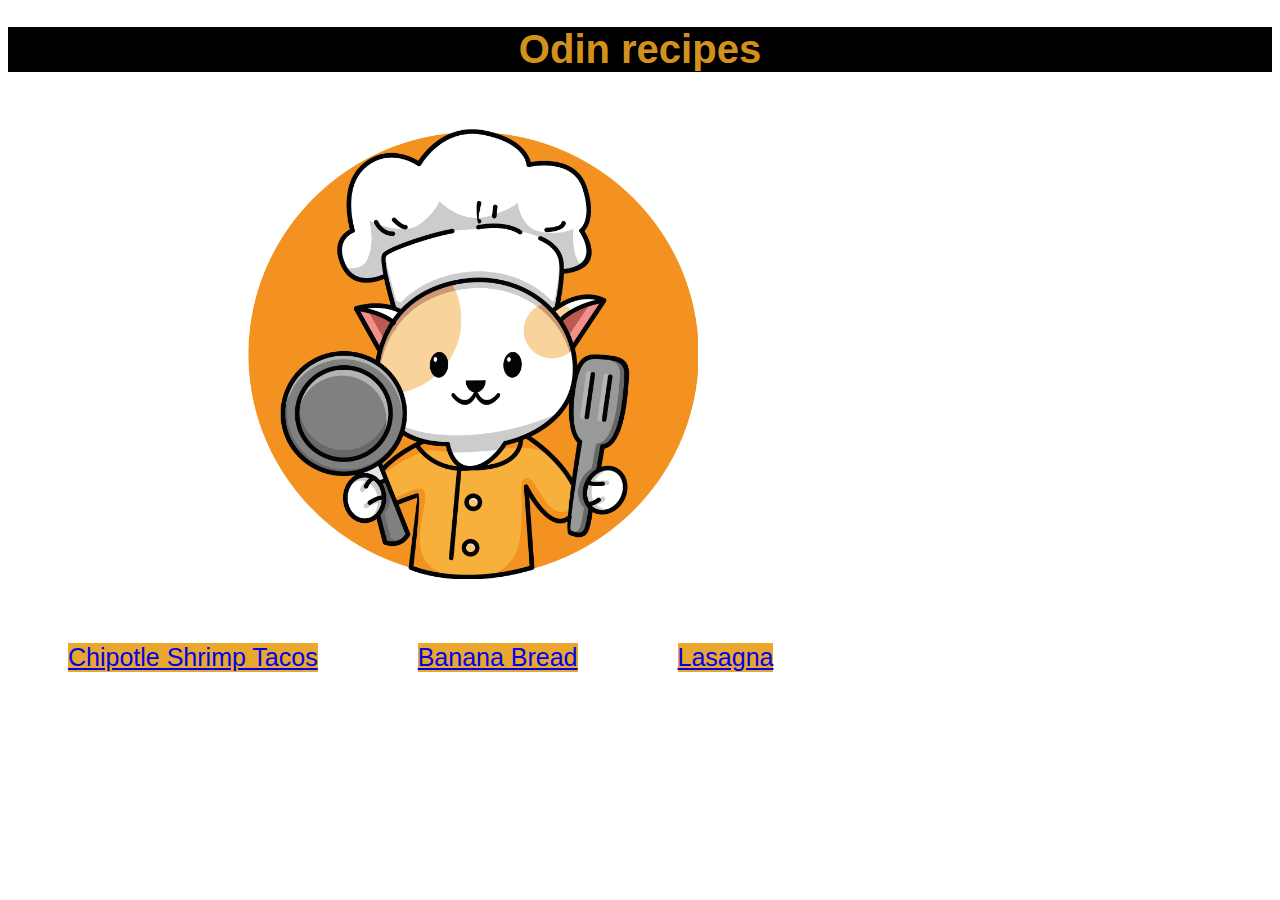
<file: index.html>
<!DOCTYPE html>
<html>
<head>
    <meta charset="utf-8">
    <title>Odin Recipes</title>
    <link rel="stylesheet" href="style.css">
</head>

<body>
    
    <h1>Odin recipes</h1>
    <img src="img/chef.png">
    <ul>
        <li><a href="recipes/Chipotle-Shrimp-Tacos.html">Chipotle Shrimp Tacos</a></li>
        <li><a href="recipes/banana-bread.html">Banana Bread</a></li>
        <li><a href="recipes/lasagna.html">Lasagna</a></li>
    </ul>

</body>
</html>
</file>
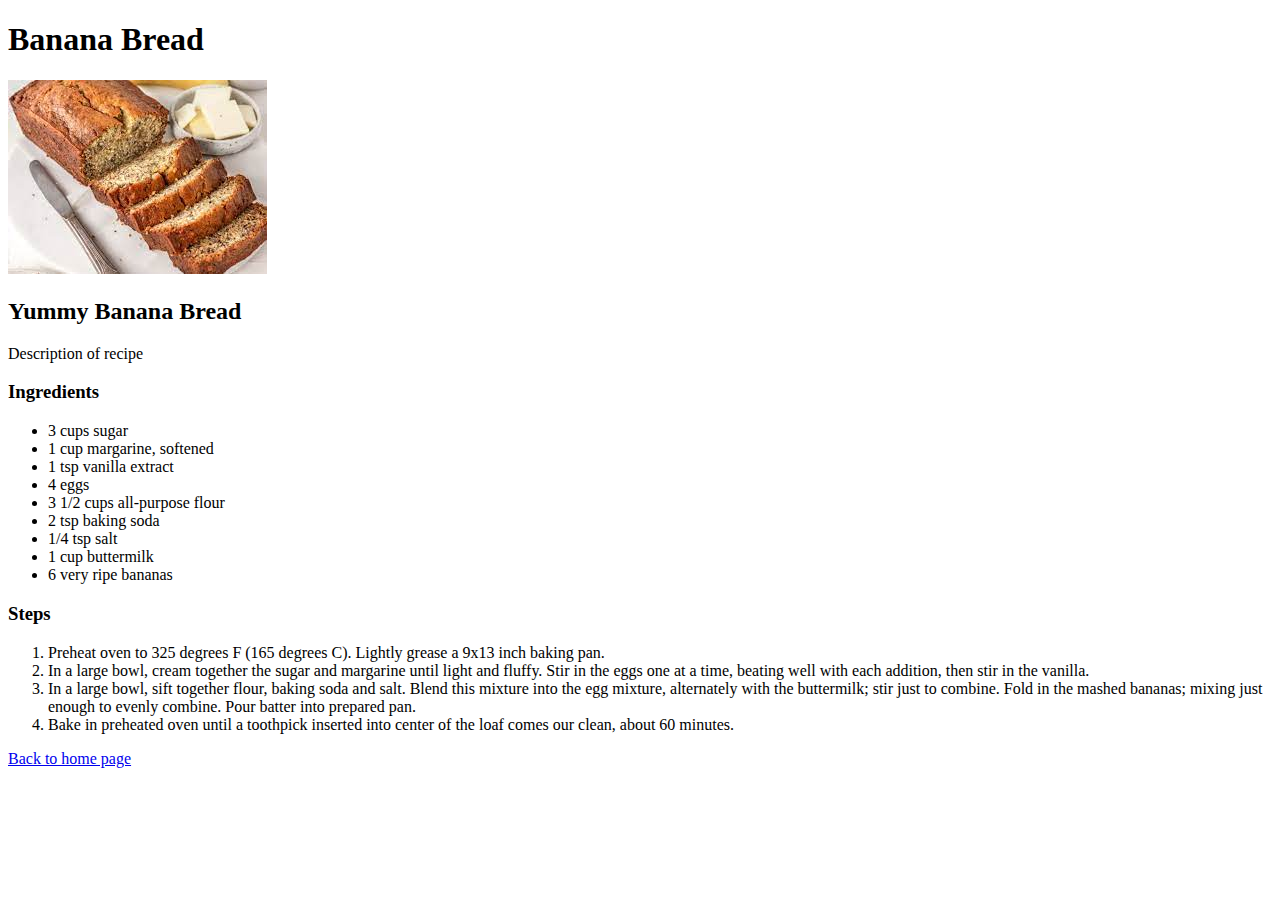
<file: recipes/banana-bread.html>
<!DOCTYPE html>
<html>
    <head>
        <meta charset="utf-8">
        <title>Banana Bread</title>
    </head>
    <body>
       <h1>Banana Bread</h1>
        <img src="../img/Banana-bread.jpeg" alt="Banana Bread">
       <h2>Yummy Banana Bread</h2>
        <p>Description of recipe</p>
      
        <h3>Ingredients</h3>
        <ul>
            <li>3 cups sugar</li>
            <li>1 cup margarine, softened</li>
            <li>1 tsp vanilla extract</li>
            <li>4 eggs</li>
            <li>3 1/2 cups all-purpose flour</li>
            <li>2 tsp baking soda</li>
            <li>1/4 tsp salt</li>
            <li>1 cup buttermilk</li>
            <li>6 very ripe bananas</li>            
        </ul>

        <h3>Steps</h3>
        <ol>
            <li>Preheat oven to 325 degrees F (165 degrees C). Lightly grease a 9x13 inch baking pan.</li>
            <li>In a large bowl, cream together the sugar and margarine until light and fluffy. Stir in the eggs one at a time, beating well with each addition, then stir in the vanilla.</li>
            <li>In a large bowl, sift together flour, baking soda and salt. Blend this mixture into the egg mixture, alternately with the buttermilk; stir just to combine. Fold in the mashed bananas; mixing just enough to evenly combine. Pour batter into prepared pan.</li>
            <li>Bake in preheated oven until a toothpick inserted into center of the loaf comes our clean, about 60 minutes.</li>
        </ol>
        <a href="../index.html">Back to home page</a>
    </body>
</html>
</file>
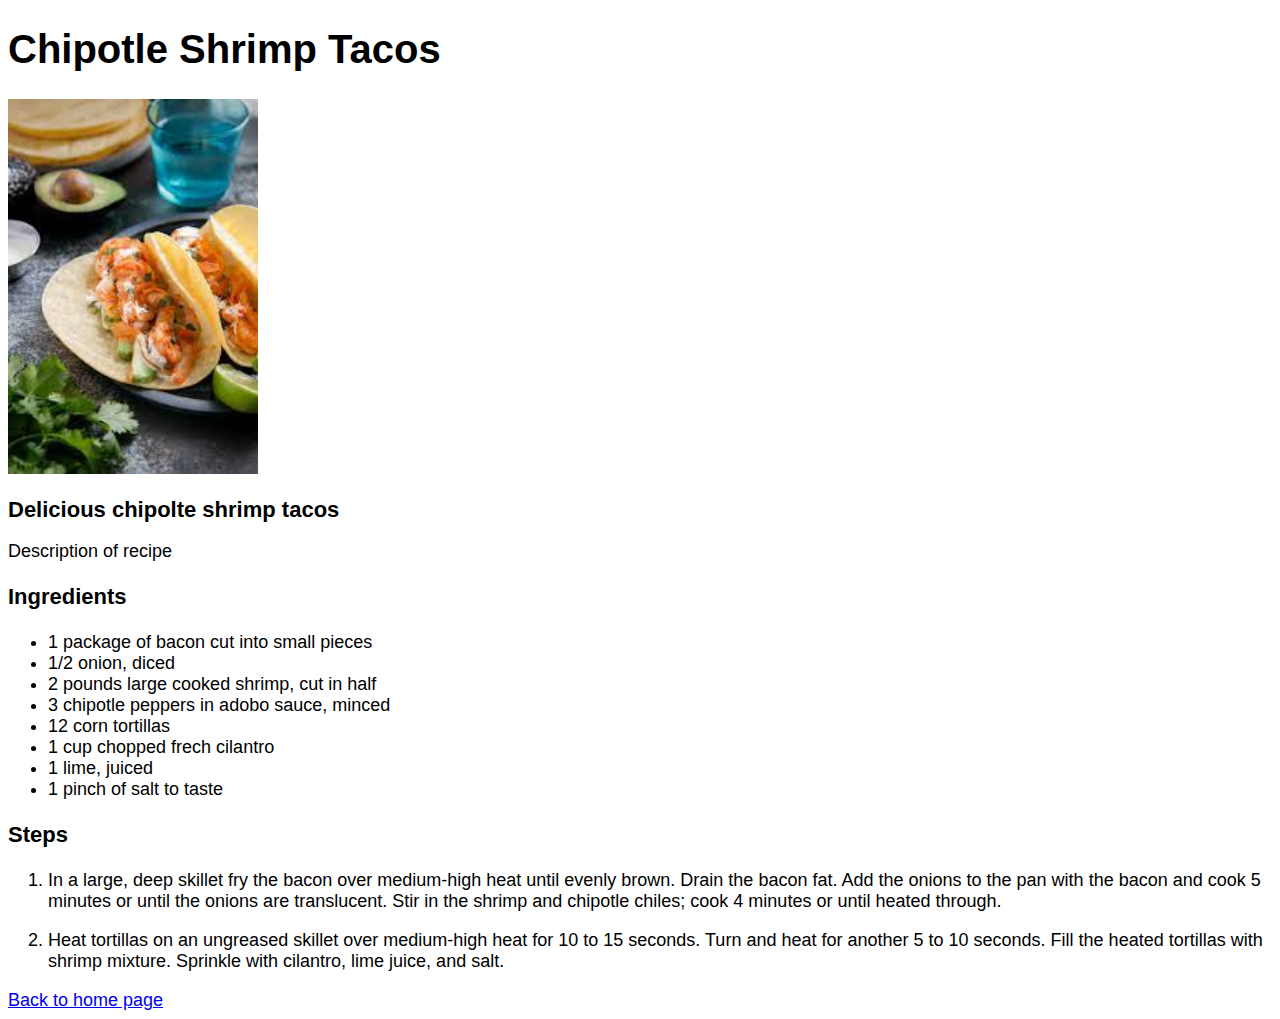
<file: recipes/Chipotle-Shrimp-Tacos.html>
<!DOCTYPE html>
<html>
    <head>
        <meta charset="utf-8">
        <Title>Chipotle Shrimp Tacos</Title>
        <link rel="stylesheet" href="stylecst.css"
    </head>
    
    <body>
        <h1>Chipotle Shrimp Tacos</h1>
        <img src="../img/download.jpeg" alt="Chipotle shrimp tacos on a table surrounded by ingredients">
        <h2>Delicious chipolte shrimp tacos</h2>
        <p>Description of recipe</p>

        <h3>Ingredients</h3>
          <ul>
              <li>1 package of bacon cut into small pieces</li>
              <li>1/2 onion, diced</li>
              <li>2 pounds large cooked shrimp, cut in half</li>
              <li>3 chipotle peppers in adobo sauce, minced</li>
              <li>12 corn tortillas</li>
              <li>1 cup chopped frech cilantro</li>
              <li>1 lime, juiced</li>
              <li>1 pinch of salt to taste</li>
          </ul>

          <h3>Steps</h3>
          <ol> <div class="listitem">
              <li>In a large, deep skillet fry the bacon over medium-high heat until evenly brown. Drain the bacon fat. Add the onions to the pan with the bacon and cook 5 minutes or until the onions are translucent. Stir in the shrimp and chipotle chiles; cook 4 minutes or until heated through.</li></div>
              <li>Heat tortillas on an ungreased skillet over medium-high heat for 10 to 15 seconds. Turn and heat for another 5 to 10 seconds. Fill the heated tortillas with shrimp mixture. Sprinkle with cilantro, lime juice, and salt.</li></div>
          </ol>
          <a href="../index.html">Back to home page</a>
    </body>
</html>
</file>
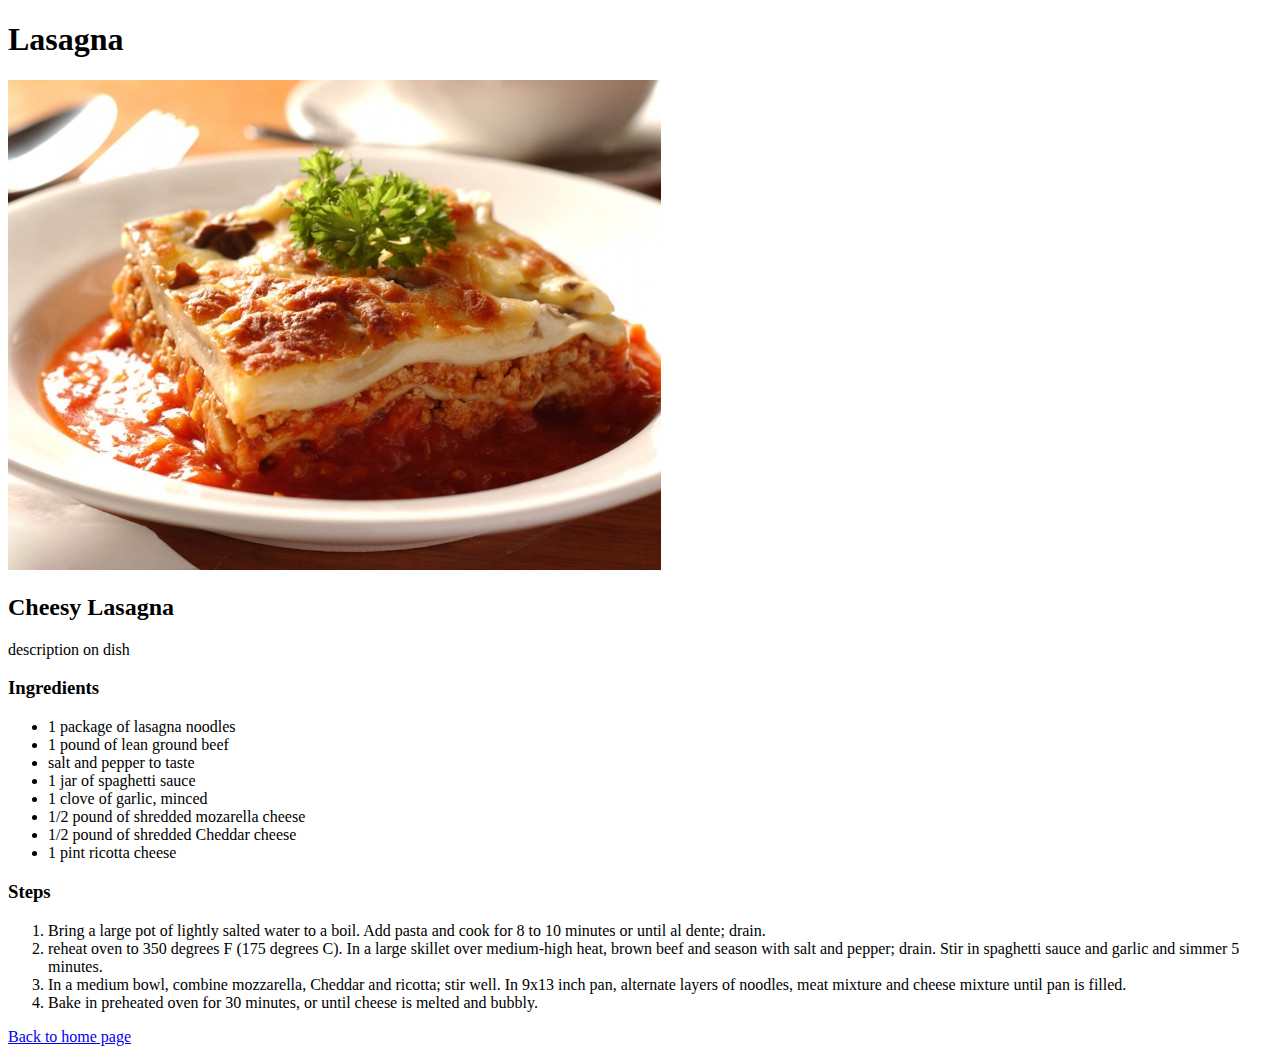
<file: recipes/lasagna.html>
<!DOCTYPE html>
<html>
    <head>
        <meta charset="utf-8">
        <title>Lasagna</title>
    </head>
    <body>
     <h1>Lasagna</h1>
        <img src="../img/lasagna.jpg" alt="Lasagna">
     <h2>Cheesy Lasagna</h2>
        <p>description on dish</p>

     <h3>Ingredients</h3>
        <ul>
            <li>1 package of lasagna noodles</li>
            <li>1 pound of lean ground beef</li>
            <li>salt and pepper to taste</li>
            <li>1 jar of spaghetti sauce</li>
            <li>1 clove of garlic, minced</li>
            <li>1/2 pound of shredded mozarella cheese</li>
            <li>1/2 pound of shredded Cheddar cheese</li>
            <li>1 pint ricotta cheese</li>
        </ul>
     <h3>Steps</h3>
        <ol>
            <li>Bring a large pot of lightly salted water to a boil. Add pasta and cook for 8 to 10 minutes or until al dente; drain.</li>
            <li>reheat oven to 350 degrees F (175 degrees C). In a large skillet over medium-high heat, brown beef and season with salt and pepper; drain. Stir in spaghetti sauce and garlic and simmer 5 minutes.</li>
            <li>In a medium bowl, combine mozzarella, Cheddar and ricotta; stir well. In 9x13 inch pan, alternate layers of noodles, meat mixture and cheese mixture until pan is filled.</li>
            <li>Bake in preheated oven for 30 minutes, or until cheese is melted and bubbly.</li>
        </ol>
        <a href="../index.html">Back to home page</a>
    </body>
</html>
</file>
<file: style.css>
h1 {
    color:rgba(231, 161, 31, 0.932);
    font-size: 40px;
    text-align: center;
    background: black;
    font-family: Arial, Helvetica, sans-serif;

                   
}

img {
    width: 450px;
    height:auto;
    margin-left: 240px;
    margin-top: 30px;
    margin bottom: 50px
 }

 
 ul {
     font-size: 25px;
     margin-top: 50px;
     display: inline-flex;
     padding: 10px;
     list-style: none;
     font-family: Arial, Helvetica, sans-serif;
 }

li {
    margin-left: 50px;
    margin-right:50px;
    background: rgba(231, 161, 31, 0.932);
   
}
</file>
<file: recipes/stylecst.css>
h1 {
    font-size: 40px;
    font-family: Arial, Helvetica, sans-serif;

}

img {
    width: 250px;
    height: auto;
}

h2 {
    font-size: 22px;
    font-family: Arial, Helvetica, sans-serif;
}

p{
    font-size: 18px;
    font-family: Arial, Helvetica, sans-serif;
}

h3 {
    font-size: 22px;
    font-family: Arial, Helvetica, sans-serif;
}

ul{
    font-size: 18px;
    font-family: Arial, Helvetica, sans-serif;
}

ol{
    font-size: 18px;
    font-family: Arial, Helvetica, sans-serif;
}

.listitem{
    margin-bottom: 18px;
}

a{
    font-family: Arial, Helvetica, sans-serif;
    font-size: 18px;
}
</file>
